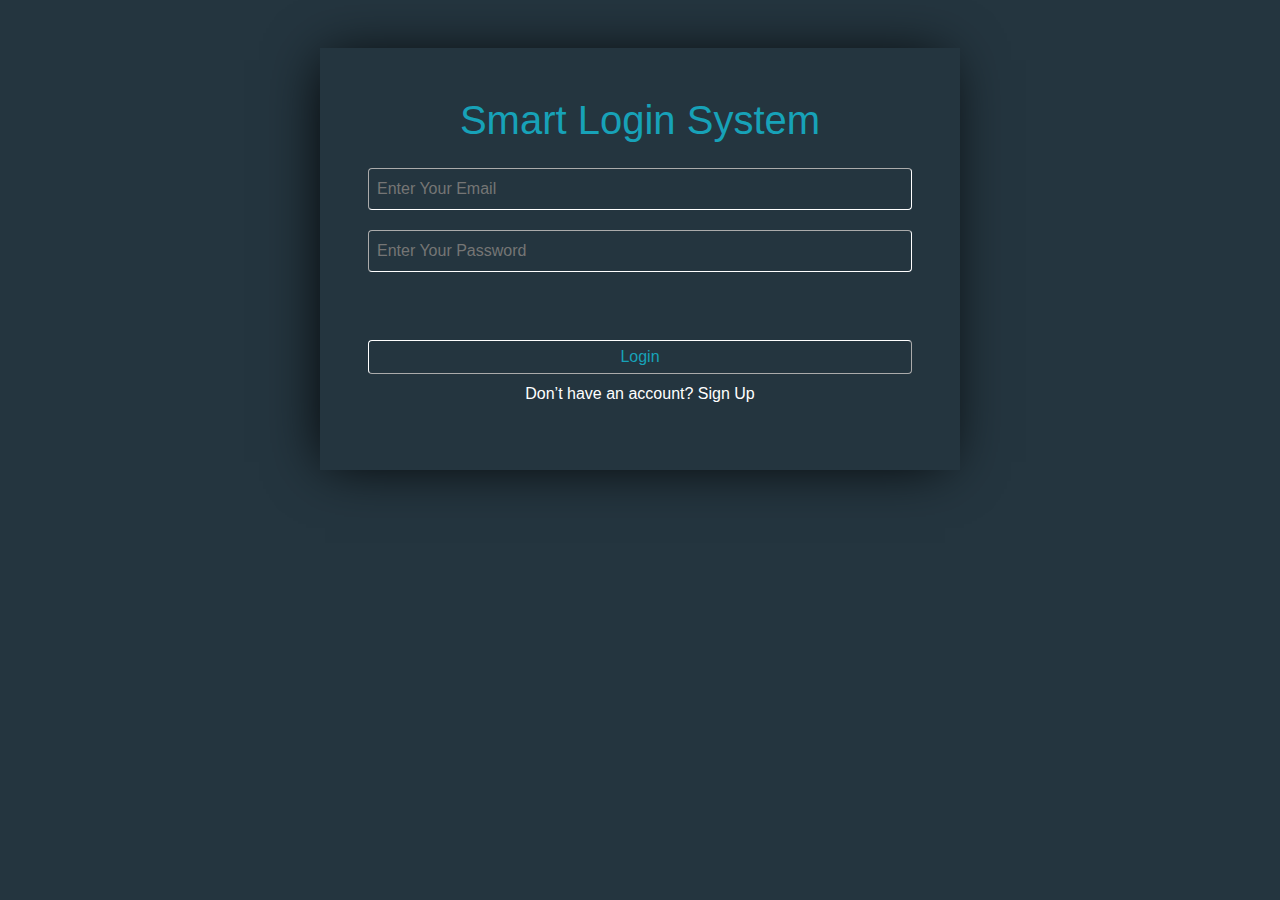
<file: index.html>
<!DOCTYPE html>
<html lang="en">

<head>
  <meta charset="UTF-8">
  <meta name="viewport" content="width=device-width, initial-scale=1.0">
  <title>Login</title>
  <!-- *****************************************start  import fontawson css************************************** -->
  <link rel="stylesheet" href="css/all.min.css">
  <!-- *****************************************end  import fontawson css************************************** -->



  <!-- *****************************************start import  bootstrap  css************************************** -->
  <link rel="stylesheet" href="css/bootstrap.min.css">
  <!-- *****************************************end  import bootstrap css************************************** -->

  <!-- ................................................. start getfont1............................... -->

  <!-- ................................................. end getfont1............................... -->



  

  <!-- *****************************************start  import main css************************************** -->
  <link rel="stylesheet" href="css/main.css">
  <!-- *****************************************end import main css************************************** -->

</head>

<body>


<div class="login text-center mt-5">
  <h1>Smart Login System</h1>
  <input class="text-white w-100 my-3 bg-transparent border-1 border-white p-2 rounded-1" type="email" name="email" id="emailLogin" placeholder="Enter Your Email " >
 
  <input class="text-white w-100 my-1 bg-transparent border-1 border-white p-2 rounded-1" type="password" name="password" id="passwordLogin" placeholder="Enter Your Password" >
  <p id="massage" ></p>
  <button id="signIn"  onclick="login()" class="w-100 mt-5 mb-2 bg-transparent border-white  border-1 p-1 rounded-1 border-info" > Login</button>
  <p> Don’t have an account?<a  href="signup.html"> Sign Up</a></p>

</div>





  <!-- *****************************************end import bootsrap css**************************************  -->
  <script src="js/bootstrap.bundle.min.js"></script>
  <!-- *****************************************end import bootstrap css************************************** -->

  <!-- *****************************************end import main js************************************** -->
  <script src="js/index.js"></script>
  <!-- *****************************************end import main js************************************** -->

</body>

</html>
</file>
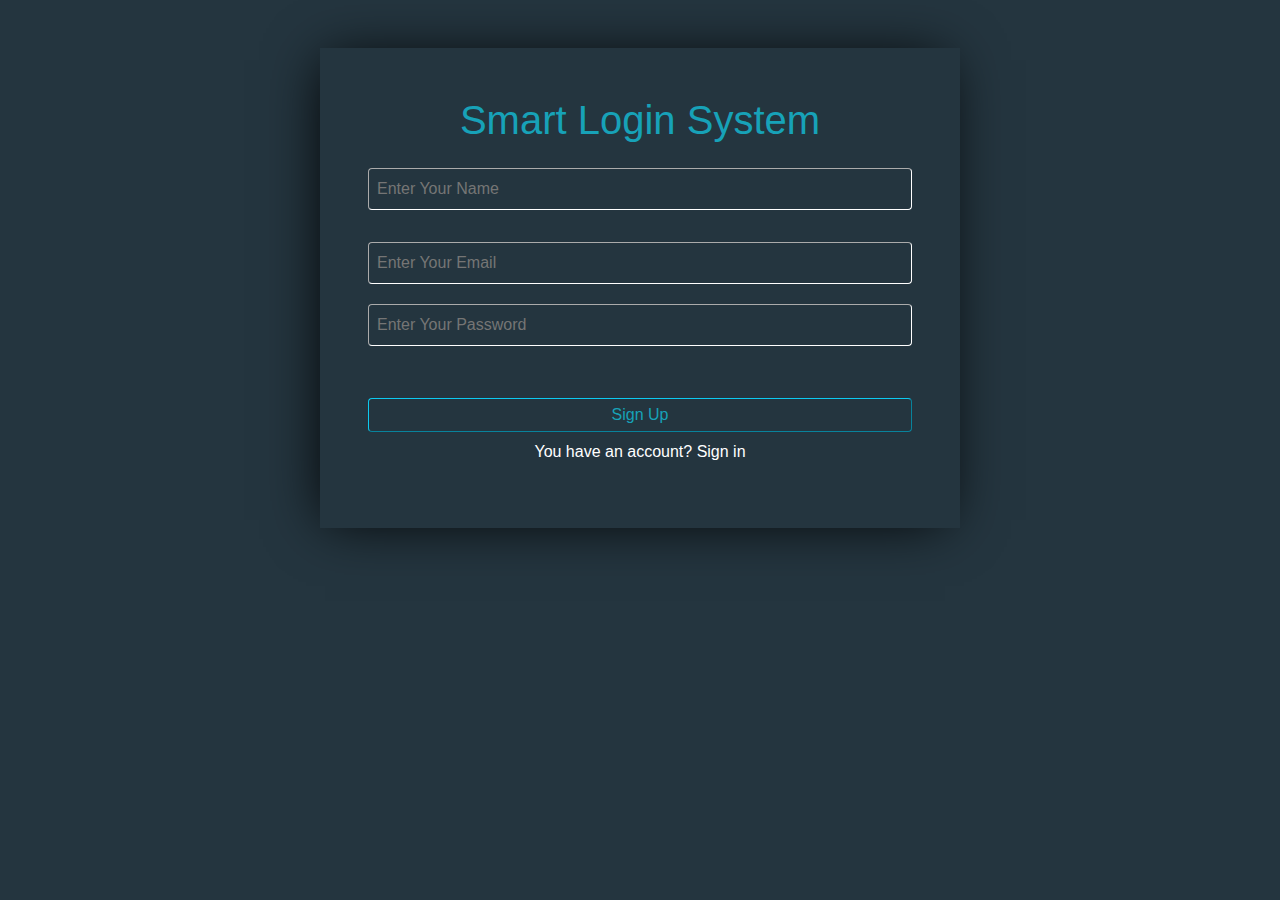
<file: signup.html>
<!DOCTYPE html>
<html lang="en">

<head>
  <meta charset="UTF-8">
  <meta name="viewport" content="width=device-width, initial-scale=1.0">
  <title>Login</title>
  <!-- *****************************************start  import fontawson css************************************** -->
  <link rel="stylesheet" href="css/all.min.css">
  <!-- *****************************************end  import fontawson css************************************** -->



  <!-- *****************************************start import  bootstrap  css************************************** -->
  <link rel="stylesheet" href="css/bootstrap.min.css">
  <!-- *****************************************end  import bootstrap css************************************** -->

  <!-- ................................................. start getfont1............................... -->

  <!-- ................................................. end getfont1............................... -->



  

  <!-- *****************************************start  import main css************************************** -->
  <link rel="stylesheet" href="css/main.css">
  <!-- *****************************************end import main css************************************** -->

</head>

<body>


<div class="login text-center mt-5">
  <h1>Smart Login System</h1>

  <input  class="text-white w-100 my-3 bg-transparent border-1 border-white  p-2 rounded-1" type="name" name="name" id="nameup" placeholder="Enter Your Name " >

  <input class="text-white w-100 my-3 bg-transparent border-1 border-white p-2 rounded-1" type="email" name="email" id="emailup" placeholder="Enter Your Email " >
  <input class="text-white w-100 my-1 bg-transparent border-1 border-white p-2 rounded-1" type="password" name="password" id="passwordup" placeholder="Enter Your Password" >
<div id="alertMassage">


</div>
  <button onclick="signup()" class="w-100 mt-5 mb-2 bg-transparent  border-1 p-1 rounded-1 border-info"  id="signUP">Sign Up</button>
  <p> You have an account?<a  href="index.html"> Sign  in</a></p>

</div>





  <!-- *****************************************end import bootsrap css************************************** -->
  <script src="js/bootstrap.bundle.min.js"></script>
  <!-- *****************************************end import bootstrap css************************************** -->

  <!-- *****************************************end import main js************************************** -->
  <script src="js/index.js"></script>
  <!-- *****************************************end import main js************************************** -->

</body>

</html>
</file>
<file: css/main.css>
body{
    background-color: #24353F;
    font-family: sans-serif;
    font-weight: 500;
}
h1{
    color: #17A2B8;
}
.login{
    width: 50%;
    padding: 48px;
    margin: auto;
    box-shadow:  -5px 2px 54px -10px rgba(0, 0, 0, 1);
    
   
}







p {
    color: white;
}
a{
    color: inherit;
    text-decoration: none;
}
a:hover{
    text-decoration: underline;
    transition: all 0.3s;
}
button{
    transition: all 0.5s;
    color: #17A2B8;
}
button:hover{
    background-color: #17A2B8 !important;
    color: white;
    border: 0;

}
h2{
    color: white;
    padding: 48px;
    box-shadow:  -5px 2px 54px -10px rgba(0, 0, 0, 1);

}
.nav-item a{
    border: 1px solid #FFC107;
    padding: 8px;
    color: gray;
    text-decoration: none;
    border-radius: 5px;

}
.nav-item a:hover{
    background-color: #FFC107;
    border:0;
}
</file>
